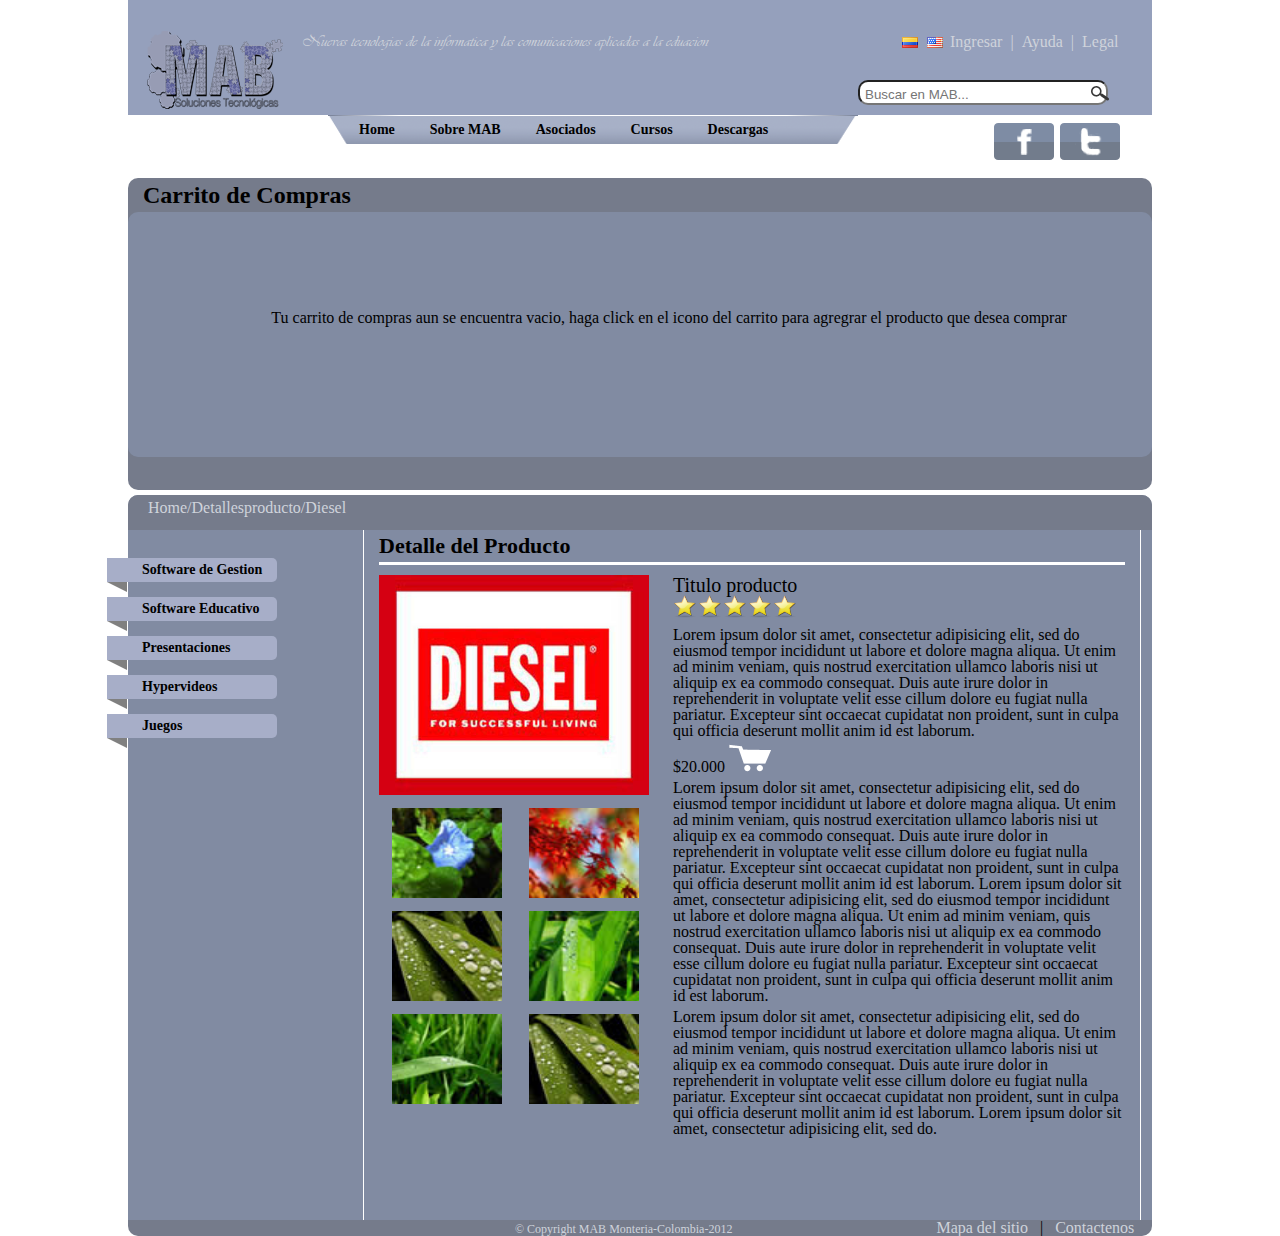
<file: detalle.html>
<!DOCTYPE html>
<html lang="es">
	<head>
		<meta charset="utf-8" />
		<!-- Always force latest IE rendering engine (even in intranet) & Chrome Frame
		Remove this if you use the .htaccess -->
		<!--<meta http-equiv="X-UA-Compatible" content="IE=edge,chrome=1" />-->
		<title>MAB::Detalle Producto</title>
		<meta name="description" content="" />
		<meta name="author" content="Jorge" />
		<meta name="viewport" content="width=device-width; initial-scale=1.0" />
            <!--[if lt IE 9]>
                 <script src="//html5shiv.googlecode.com/svn/trunk/html5.js"></script>
            <![endif]-->
		<!-- Replace favicon.ico & apple-touch-icon.png in the root of your domain and delete these references -->
		<link rel="shortcut icon" href="/favicon.ico" />
		<link rel="apple-touch-icon" href="/apple-touch-icon.png" />
		<link rel="stylesheet" type="text/css" href="css/estilos.css" media=""/>
		<link rel="stylesheet" type="text/css" href="css/jquery.lightbox-0.5.css"/>
        <script src="js/modernizr.custom.14418.js" type="text/javascript"></script>
        <script src="js/jquery-1.7.1.min.js" type="text/javascript"></script>
        <script src="js/jquery.lightbox-0.5.js"></script>
	    <script type="text/javascript">
	    $(function() {
	        $('#gallery a').lightBox();
	    });
	    </script>

	</head>
	<body>
		
		<section id="contenedor">
			
			<section id="superior">
				
				<header>
					<h1>Nuevas tecnologias de la informatica y las comunicaciones aplicadas a la eduacion</h1>
				</header>
				
				<nav id="navegacion-izquierda">
					<ul>
						<li><a id="esp" href="#" title="Español">&nbsp;&nbsp;&nbsp;&nbsp;&nbsp;</a></li>
						<li><a id="ing" href="#" title="Ingles">&nbsp;&nbsp;&nbsp;&nbsp;&nbsp;</a></li>
						<li><a href="#" title="Ingresar">Ingresar</a></li>&nbsp;&nbsp;|&nbsp;
						<li><a href="#" title="Ayudar">Ayuda</a></li>&nbsp;&nbsp;|&nbsp;
						<li><a href="#" title="Legal">Legal</a></li>
					</ul>
				</nav>
				
				<form id="buscarForm" action="#" method="get">
					<input type="search" id="buscar" name="buscar" placeholder="Buscar en MAB..." required autofocus>
					<input type="submit" id="buscarSubmit" name="buscarSubmit" value="" />
				</form>
				
			</section>
			
			<nav id="navegacion-centro">
				
					<ul class="lista-desordenada">
						<li><a href="index.html" title="Home">Home</a></li>
						<li><a href="educacion.html" title="Educacion">Sobre MAB</a></li>
						<li><a href="empresa.html" title="Empresa">Asociados</a></li>
						<li><a href="cursos-virtuales.html" title="Cursos Virtuales">Cursos</a></li>
						<li><a href="descargas.html" title="Descargas">Descargas</a></li>
					</ul>
					
			</nav>
				
			<section id="sem">
				<a href="#"><img src="img/facebook.png" alt="facebbok" /></a>
				<a href="#"><img src="img/twitter.png" alt="twitter" /></a>
			</section>
			
			<section id="carrito">
				<h2>Carrito de Compras</h2>
			    <div id="mensaje">
				   <p>Tu carrito de compras aun se encuentra vacio, haga click en el icono del carrito para agregrar el producto que desea comprar</p>
				</div>
			</section>
    	  
			<section id="contenido">
				<nav id="etiquetas">
						<li><a href="#" title="">Software de Gestion<span class="forma"></span></a></li>
						<li><a href="#" title="">Software Educativo<span class="forma2"></span></a></li>
						<li><a href="#" title="">Presentaciones<span class="forma3"></span></a></li>
						<li><a href="#" title="">Hypervideos<span class="forma4"></span></a></li>
						<li><a href="#" title="">Juegos<span class="forma5"></span></a></li>
				</nav>
				<p>&nbsp;&nbsp;&nbsp;&nbsp;&nbsp;Home/Detallesproducto/Diesel</p>
				
				<section id="detalle-producto">
					<h3>Detalle del Producto</h3>
					
						<div id="gallery">
							<a href="img/Diesel.jpg" title=""><img src="img/Diesel.jpg" alt="" width="270" height="220" /></a>
							<a class="miniaturas" href="img/image1.jpg" title="jorge"><img src="img/thumb_image1.jpg" width="110" height="90" /></a>
							<a class="miniaturas" href="img/image2.jpg" title="armando"><img src="img/thumb_image2.jpg" width="110" height="90" /></a>
							<a class="miniaturas" href="img/image3.jpg" title="olivero"><img src="img/thumb_image3.jpg" width="110" height="90" /></a>
							<a class="miniaturas" href="img/image4.jpg" title="izquierdo"><img src="img/thumb_image4.jpg" width="110" height="90" /></a>
							<a class="miniaturas" href="img/image5.jpg" title="joder"><img src="img/thumb_image5.jpg" width="110" height="90" /></a>
							<a class="miniaturas" href="img/image3.jpg" title="tio"><img src="img/thumb_image3.jpg" width="110" height="90" /></a>
						</div>
						
						<article class="descripcion">
							<h4>Titulo producto</h4>
							<img src="img/star1.png" title="puntuacion" width="124" height="24" />
							<p>
								Lorem ipsum dolor sit amet, consectetur adipisicing elit, sed do eiusmod tempor incididunt ut labore et dolore magna aliqua. Ut enim ad minim veniam, quis nostrud exercitation ullamco laboris nisi ut aliquip ex ea commodo consequat. Duis aute irure dolor in reprehenderit in voluptate velit esse cillum dolore eu fugiat nulla pariatur. Excepteur sint occaecat cupidatat non proident, sunt in culpa qui officia deserunt mollit anim id est laborum.
							</p>
							
							<p id="precio">
								$20.000
								<a href="#" title="">
								  	<img class="carrito" src="img/cart.png" width="42" height="28" alt="" title="" />
								 </a>
							</p>	 
							<p>
							   Lorem ipsum dolor sit amet, consectetur adipisicing elit, sed do eiusmod tempor incididunt ut labore et dolore magna aliqua. Ut enim ad minim veniam, quis nostrud exercitation ullamco laboris nisi ut aliquip ex ea commodo consequat. Duis aute irure dolor in reprehenderit in voluptate velit esse cillum dolore eu fugiat nulla pariatur. Excepteur sint occaecat cupidatat non proident, sunt in culpa qui officia deserunt mollit anim id est laborum. 
							   Lorem ipsum dolor sit amet, consectetur adipisicing elit, sed do eiusmod tempor incididunt ut labore et dolore magna aliqua. Ut enim ad minim veniam, quis nostrud exercitation ullamco laboris nisi ut aliquip ex ea commodo consequat. Duis aute irure dolor in reprehenderit in voluptate velit esse cillum dolore eu fugiat nulla pariatur. Excepteur sint occaecat cupidatat non proident, sunt in culpa qui officia deserunt mollit anim id est laborum.
							</p>
							<p>
							   Lorem ipsum dolor sit amet, consectetur adipisicing elit, sed do eiusmod tempor incididunt ut labore et dolore magna aliqua. Ut enim ad minim veniam, quis nostrud exercitation ullamco laboris nisi ut aliquip ex ea commodo consequat. Duis aute irure dolor in reprehenderit in voluptate velit esse cillum dolore eu fugiat nulla pariatur. Excepteur sint occaecat cupidatat non proident, sunt in culpa qui officia deserunt mollit anim id est laborum. 
							   Lorem ipsum dolor sit amet, consectetur adipisicing elit, sed do.
							</p>
						</article>
				</section>
			 </section>
			 	
			<footer>
				<p>&copy; Copyright   MAB Monteria-Colombia-2012</p>
				<a href="#" title="Mapa del sitio">Mapa del sitio</a>&nbsp;&nbsp;&nbsp;|&nbsp;&nbsp;
				<a href="#" title="Contactenos">Contactenos</a>
			</footer>
		
		 </section>
		
	</body>
</html>
</file>
<file: css/estilos.css>
html, body, div, span, applet, object, iframe,
h1, h2, h3, h4, h5, h6, p, blockquote, pre,
a, abbr, acronym, address, big, cite, code,
del, dfn, em, font, img, ins, kbd, q, s, samp,
small, strike, strong, sub, sup, tt, var,
dl, dt, dd, ol, ul, li,
fieldset, form, label, legend,
table, caption, tbody, tfoot, thead, tr, th, td {
	margin: 0;
	padding: 0;
	border: 0;
	outline: 0;
	font-weight: inherit;
	font-style: inherit;
	font-size: 100%;
	font-family: inherit;
	vertical-align: baseline;
}

:focus {
	outline: 0;
}
body {
	line-height: 1;
	color: black;
	background: white;
}
ol, ul {
	list-style: none;
}

table {
	border-collapse: separate;
	border-spacing: 0;
}
caption, th, td {
	text-align: left;
	font-weight: normal;
}
blockquote:before, blockquote:after,
q:before, q:after {
	content: "";
}
blockquote, q {
	quotes: "" "";
}

@font-face{
	font-family: vivaldi;
	src:url("../fonts/vivaldi-webfont.ttf");
}
h1{
	font-family:vivaldi;
	color:  #cfd3db;
	padding-top: 33px;
	padding-left: 174px;
}

#contenedor{
	display: block;
	width: 1024px;
	height: auto;
	position: relative;
	margin: 0 auto;
	/*border:solid 1px black;*/
	border-bottom-left-radius: 12px;
	border-bottom-right-radius: 12px;
}
#superior{
	width:1024px;
	height:115px;
	background-color: rgb(149,160,188);
	background-image: url(../img/logo.png);
	background-repeat: no-repeat; 
	background-position: 2% 85%;
	/*background:-moz-linear-gradient(top 110deg, rgb(166,175,198), rgb(129,139,162));*/
}
#navegacion-izquierda{
	display: block;
}
#navegacion-izquierda ul li{
	list-style-type: none;
	display: inline;
}
#navegacion-izquierda ul li a{
	text-decoration: none;
	color:#CFD3DB;
}
#navegacion-izquierda{
	float:right;
	position: absolute;
	top: 34px;
	left: 774px;
	color:#CFD3DB;
}
#navegacion-izquierda ul li a:hover{
	color:#1d31c8;
	text-shadow: 1px 1px 1px rgba(0,0,0,1);
}
#esp{
	background-image:url("../img/esp.png");
	background-repeat:no-repeat;
	background-position: 0 4px;
}
#ing{
	background-image:url("../img/ing.png");
	background-repeat:no-repeat;
	background-position: 0 4px;
}
#buscarForm input[type=search]{
	appearance: none;
	-webkit-appearance: none;
	-moz-appearance: none;
	-o-appearance: none;
	width: 250px;
	position: absolute;
	top: 80px;
	left: 730px;
	padding-top:5px;
	padding-left:5px;
	border-radius:10px;
}
#buscarForm #buscarSubmit{
	position: absolute; 
	top: 83px;
	left: 960px;
	width: 24px;
	height: 21px;
	border: 0px;
	background:url(../img/search-submit.png);
	background-repeat:no-repeat;
	cursor:pointer;
}
#navegacion-centro{
	display: block;
	width: 730px;
}
.lista-desordenada{
	background-image:url(../img/menu.png);
	background-repeat:no-repeat;
	list-style: none;
	margin-left: 200px;
}
.lista-desordenada > li{
	display:inline-block;
	margin-left:31px;
}
.lista-desordenada li a{
    color:black;
    font-weight: bold;
    font-family:Georgia;
	font-size:14px;
    /*text-shadow: 1px 1px 1px rgba(0,0,0,1);*/
	display: block;
	margin-top:0;
	text-decoration:none;
	height: 25px;
	padding-top:8px;	
}
.lista-desordenada li a:hover {
     background-color: rgb(116,123,138);
}
#sem{
	position: absolute;
	top:118px;
	left:865px;
	padding-top:5px;
}
/*/////////////////////////inicio del css para detalle.html////////////////*/
#carrito{
	background-color: rgb(117,123,139);
	border-radius: 10px;
	margin-top:30px;
	width: 1024px;
	height: 312px;
}
#carrito h2, #detalle-producto h3, #novedades h2{
    font-weight: bold;
    font-family:Georgia;
	font-size:24px;
	margin: 0px 15px 5px 15px;
	padding-top: 5px;
}
#novedades h2{
	border-bottom:3px solid white;
	font-size:24px;
	padding-bottom: 5px;
}
#detalle-producto h3{
	border-bottom:3px solid white;
	font-size:22px;
	padding-bottom: 5px;
}
#detalle-producto .descripcion h4, .barras .descripcion h4{
    font-size:20px;
    margin-left: 0px;
}
#carrito #mensaje{
	background-color: rgb(129,139,162);
	border-radius: 10px;
	width: 1024px;
	height: 245px;
	
}
#carrito #mensaje > p{
	position: relative;
	top:40%;
	left:14%;
}
#detalle-producto{
	border-right:1px solid white;
	border-left:1px solid white;
	display: block;
	width: 776px;
	height: 690px;
	margin-left: 235px;
}
#novedades{
	border-right:1px solid white;
	border-left:1px solid white;
	display: block;
	width: 776px;
	height: 690px;
	margin-left: 235px;
}
.izq, .der{
	display: inline-block;
	height:204px;
	width:371px;
}
.izq{
	border-right:1px solid white;
	margin: 0px 0px 0px 15px;
}
.der{
	border-left:1px solid white;
	margin: 0px 0px 0px 2px;
}
.izq .caratula, .der .caratula{
	height:163px;
	float:left;
	margin-right:5px;
}
.der .caratula{
	margin-left:1px;
}
.izq .barras, .der .barras{
	border-top:3px solid white;
	border-bottom:3px solid white;
	margin-right:5px;
	margin-top:15px;
	padding-top: 15px;
	padding-bottom: 10px;
}
.der .barras{
	margin-left:5px;
}

#detalle-producto #gallery{
	display:inline-block;
	width:274px;
	margin: 5px 0px 0px 15px;
}
#detalle-producto .descripcion{
	display:inline-block;
	width:450px;
	height:530px;
	position:absolute;
	margin: 5px 0px 0px 20px;
}
#detalle-producto .descripcion p{
    margin: 5px 0px 0px 0px;
}
.izq .descripcion #precio, .der .descripcion #precio{
    font-weight:bold;
}
#detalle-producto #gallery a{
	display:block;
}
#detalle-producto #gallery .miniaturas{
	display:inline-block;
	margin: 10px 10px 0px 13px;
}
/*/////////////////////////fin del css para detalle.html////////////////*/
#contenido{
	background-color: rgb(129,139,162);
	border-top-left-radius: 10px;
	border-top-right-radius: 10px;
	width: 1024px;
	position: relative;
	margin-top: 5px;
}
#etiquetas{
	display:inline-block;
	list-style: none;
	margin-left:-21px;
	position: absolute;
	top: 48px;
}
#etiquetas li{
	background-color: rgb(167,174,200);
	border-top-right-radius: 5px;
	border-bottom-right-radius: 5px;
	/*box-shadow:1px 1px 5px #000;*/
	margin-top: 15px;
}
#etiquetas li a{
	color:black;
    font-family:Georgia;
	font-size:14px;
	font-weight:bold;
	display: block;
	padding:5px 15px 5px 35px;
	text-decoration: none;
}
#etiquetas li a .forma{
	width: 0;
	height: 0;
	line-height: 0;
	border-top:10px solid gray;
	border-left:20px solid transparent;
	position:absolute;
	top:100%;
	left:0;
}
#etiquetas li a .forma2{
	width: 0;
	height: 0;
	line-height: 0;
	border-top:10px solid gray;
	border-left:20px solid transparent;
	position:absolute;
	top:80%;
	left:0;
}
#etiquetas li a .forma3{
	width: 0;
	height: 0;
	line-height: 0;
	border-top:10px solid gray;
	border-left:20px solid transparent;
	position:absolute;
	top:60%;
	left:0;
}
#etiquetas li a .forma4{
	width: 0;
	height: 0;
	line-height: 0;
	border-top:10px solid gray;
	border-left:20px solid transparent;
	position:absolute;
	top:40%;
	left:0;
}
#etiquetas li a .forma5{
	width: 0;
	height: 0;
	line-height: 0;
	border-top:10px solid gray;
	border-left:20px solid transparent;
	position:absolute;
	top:20%;
	left:0;
}
#contenido > p{
	background-color: rgb(117,123,139);
	border-top-left-radius: 10px;
	border-top-right-radius: 10px;
	color:#CFD3DB;
	height: 30px;
	padding-top: 5px;
}
footer{
	background-color: rgb(117,123,139);
	display: block;
	width:1024px;
	height:auto;
	border-bottom-left-radius: 10px;
	border-bottom-right-radius: 10px;
}
footer p{
	color:rgb(207,211,219);
	font-family:Tahoma;
	font-size:12px;
	display: inline-block;
	margin-left:387px;
	margin-right:200px;
}
footer a{
	color:rgb(207,211,219);
	text-decoration: none;
}
</file>
